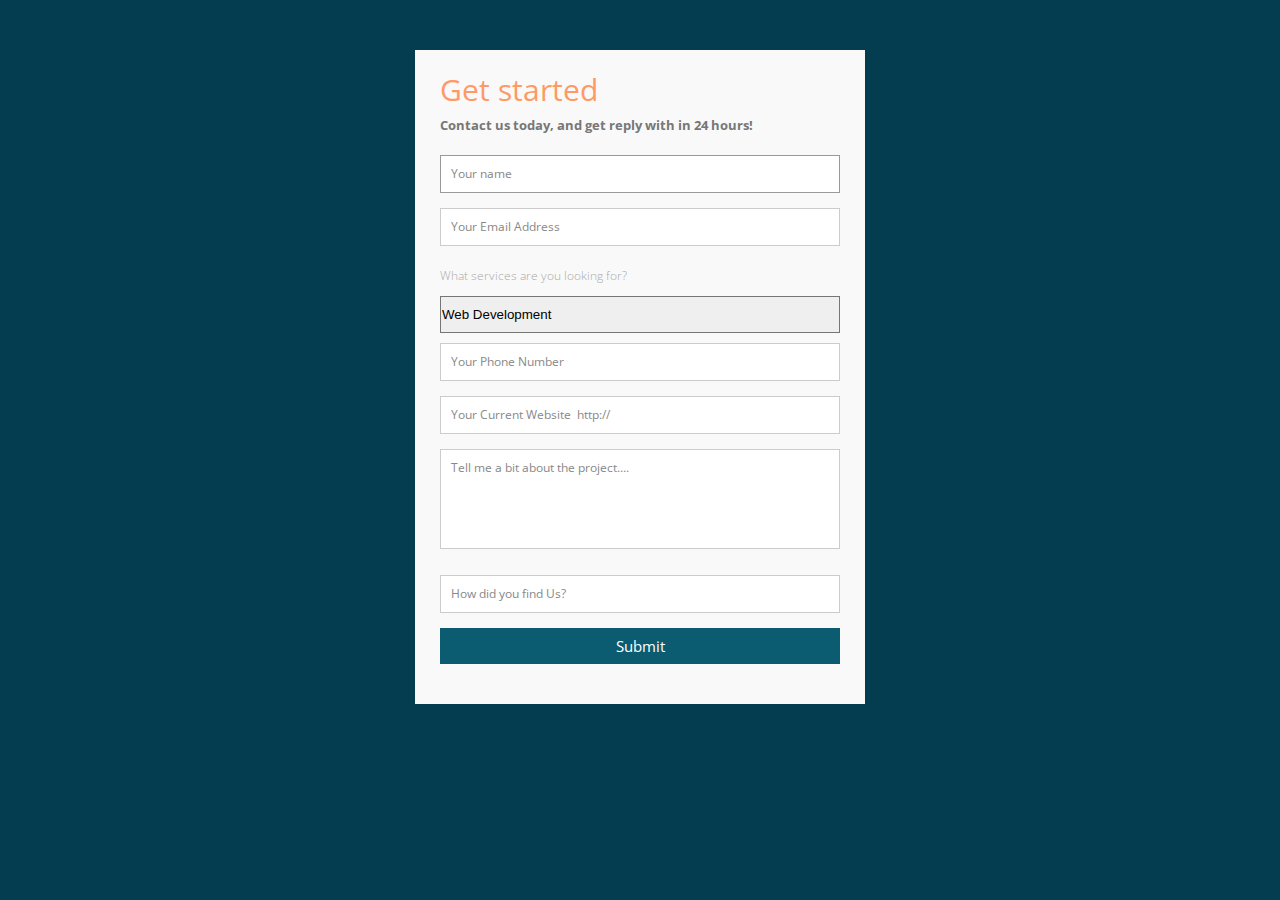
<file: contact.html>
<!DOCTYPE html>
<html lang="en">
<head>
    <meta charset="UTF-8">
    <meta name="viewport" content="width=device-width, initial-scale=1.0">
    <title>Get Started</title>
   <style>
    @import url(https://fonts.googleapis.com/css?family=Open+Sans:400italic,400,300,600);

* {
	margin:0;
	padding:0;
	box-sizing:border-box;
	-webkit-box-sizing:border-box;
	-moz-box-sizing:border-box;
	-webkit-font-smoothing:antialiased;
	-moz-font-smoothing:antialiased;
	-o-font-smoothing:antialiased;
	font-smoothing:antialiased;
	text-rendering:optimizeLegibility;
}

body {
	font-family:"Open Sans", Helvetica, Arial, sans-serif;
	font-weight:300;
	font-size: 12px;
	line-height:30px;
	color:#777;
	background:rgb(4, 61, 80);

}

.container {
	max-width:450px;
	width:100%;
	margin:0 auto;
	position:relative;
}

#contact input[type="text"], #contact input[type="email"], #contact input[type="tel"], #contact input[type="url"], #contact textarea, #contact button[type="submit"] { font:400 12px/16px "Open Sans", Helvetica, Arial, sans-serif; }

#contact {
	background:#F9F9F9;
	padding:25px;
	margin:50px 0;
}

#contact h3 {
	color: #F96;
	display: block;
	font-size: 30px;
	font-weight: 400;
}

#contact h4 {
	margin:5px 0 15px;
	display:block;
	font-size:13px;
}

fieldset {
	border: medium none !important;
	margin: 0 0 10px;
	min-width: 100%;
	padding: 0;
	width: 100%;
}

#contact input[type="text"], #contact input[type="email"], #contact input[type="tel"], #contact input[type="url"], #contact textarea {
	width:100%;
	border:1px solid #CCC;
	background:#FFF;
	margin:0 0 5px;
	padding:10px;
}

#contact input[type="text"]:hover, #contact input[type="email"]:hover, #contact input[type="tel"]:hover, #contact input[type="url"]:hover, #contact textarea:hover {
	-webkit-transition:border-color 0.3s ease-in-out;
	-moz-transition:border-color 0.3s ease-in-out;
	transition:border-color 0.3s ease-in-out;
	border:1px solid #AAA;
}

#contact textarea {
	height:100px;
	max-width:100%;
  resize:none;
}

#contact button[type="submit"] {
	cursor:pointer;
	width:100%;
	border:none;
	background:rgb(11, 92, 112);
	color:#FFF;
	margin:0 0 5px;
	padding:10px;
	font-size:15px;
}

#contact button[type="submit"]:hover {
	background:rgb(4, 61, 80);
	-webkit-transition:background 0.3s ease-in-out;
	-moz-transition:background 0.3s ease-in-out;
	transition:background-color 0.3s ease-in-out;
}

#contact button[type="submit"]:active { box-shadow:inset 0 1px 3px rgba(0, 0, 0, 0.5); }

#contact input:focus, #contact textarea:focus {
	outline:0;
	border:1px solid #999;
}
::-webkit-input-placeholder {
 color:#888;
}
:-moz-placeholder {
 color:#888;
}
::-moz-placeholder {
 color:#888;
}
:-ms-input-placeholder {
 color:#888;
}
.dropdown {
            appearance: none;
            width: 100%;
padding: 10px 1px;
        }
        label {
            display: block;
            color: #a9a9a9;
            margin-bottom: 5px;
        }

   </style>
</head>
<body>
    <div class="container">  
        <form id="contact" action="" method="post">
          <h3>Get started</h3>
          <h4>Contact us today, and get reply with in 24 hours!</h4>
          <fieldset>
            <input placeholder="Your name" type="text" tabindex="1" required autofocus>
          </fieldset>
          <fieldset>
            <input placeholder="Your Email Address" type="email" tabindex="2" required>
          </fieldset>
          <fieldset>
            <label for="services">What services are you looking for?</label>
            <select id="services" class="dropdown">
                <option value="web-development">Web Development</option>
                <option value="seo">Wordpress</option>
                <option value="marketing">UI/UX</option>
            </select>
          </fieldset>
          <fieldset>
            <input placeholder="Your Phone Number" type="tel" tabindex="3" required>
          </fieldset>
          <fieldset>
            <input placeholder="Your Current Website  http://" type="url" tabindex="4" required>
          </fieldset>
          <fieldset>
            <textarea placeholder="Tell me a bit about the project...." tabindex="5" required></textarea>
          </fieldset>
          <fieldset>
            <input placeholder="How did you find Us?" type="text" tabindex="1" required autofocus>
          </fieldset>
          <fieldset>
            <button name="submit" type="submit" id="contact-submit" data-submit="...Sending">Submit</button>
          </fieldset>
        </form>
       
        
      </div>
</body>
</html>
</file>
